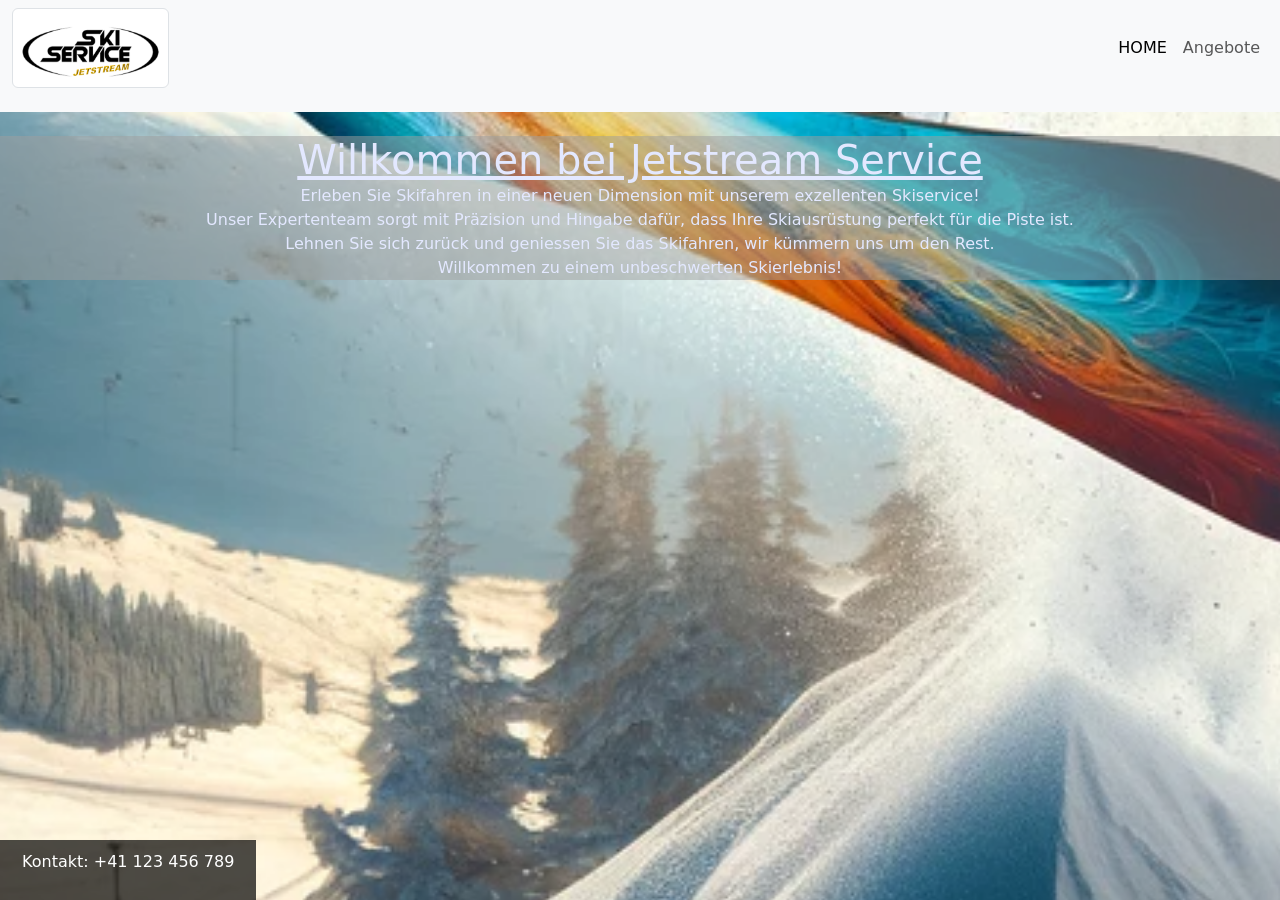
<file: Front-end/index.html>
<!doctype html>
<html lang="en">
<head>
  <meta charset="utf-8">
  <meta name="viewport" content="width=device-width, initial-scale=1">
  <title>SKI SERVICE</title>
  <link href="https://cdn.jsdelivr.net/npm/bootstrap@5.3.1/dist/css/bootstrap.min.css" rel="stylesheet" integrity="sha384-4bw+/aepP/YC94hEpVNVgiZdgIC5+VKNBQNGCHeKRQN+PtmoHDEXuppvnDJzQIu9" crossorigin="anonymous">
<!--Kontaktinfos-->
  <link rel="stylesheet" type="text/css" href="styles/main.css">

</head>
<body>
  <nav class="navbar navbar-expand-lg bg-body-tertiary">
    <div class="container-fluid">
      <div class="col-2">
        <a href="index.html"><img src="bilder/LogoJetstream.png" alt="Mein Logo" class="img-thumbnail logo-image"></a>
      </div>
      <button class="navbar-toggler" type="button" data-bs-toggle="collapse" data-bs-target="#navbarNav" aria-controls="navbarNav" aria-expanded="false" aria-label="Toggle navigation">
        <span class="navbar-toggler-icon"></span>
      </button>
      <div class="collapse navbar-collapse col-3" id="navbarNav">
        <ul class="navbar-nav ms-auto">
          <li class="nav-item">
            <a class="nav-link active" aria-current="page" href="./index.html">HOME</a>
          </li>
          <li class="nav-item">
            <a class="nav-link" href="./angebot.html">Angebote</a>
          </li>
        </ul>
      </div>
    </div>    
  </nav>
  <!--    your code here        -->
  <nav class="navbar navbar-expand-lg bg-body-tertiary">
    <!-- ... (Dein Navigationscode) ... -->
</nav>

<!-- ... (Weitere Abschnitte deiner Webseite) ... -->

<!-- Kontakt-Bereich -->
<section class="kontakt">
    <div class="container">
        <div class="kontakt-information">
            <div class="row">
                <div class="col-md-12">
                    <p>Kontakt: +41 123 456 789</p>
                </div>
            </div>
        </div>
    </div>
</section>
<br>
  <div id="titletextfield">
    <h1  class="grauerhintergrund" id="grau1"><u>Willkommen bei Jetstream Service</u></h1>
    <p  class="grauerhintergrund" id="grau2">Erleben Sie Skifahren in einer neuen Dimension mit unserem exzellenten Skiservice!</p>
    <p  class="grauerhintergrund" id="grau3">Unser Expertenteam sorgt mit Präzision und Hingabe dafür, dass Ihre Skiausrüstung perfekt für die Piste ist.<br> Lehnen Sie sich zurück und geniessen Sie das Skifahren, wir kümmern uns um den Rest.</p>
    <p  class="grauerhintergrund" id="grau4">Willkommen zu einem unbeschwerten Skierlebnis!</p>
  </div>
<!-- Angebot-Bereich -->
<section id="angebot" class="angebot">
  <div class="container">
    <div class="dienstleistungen">
      <!-- Hier können Sie die Dienstleistungen auflisten -->
    </div>
  </div>
</section>

<!-- Anmeldeformular-Bereich -->
<section class="anmeldung">
  <div class="container">
    <form action="submit_url" method="POST">
      <!-- Formularfelder hier einfügen         <button type="submit">Anmeldung absenden</button>-->
    </form>
  </div>


  <script src="https://cdn.jsdelivr.net/npm/bootstrap@5.3.1/dist/js/bootstrap.bundle.min.js" integrity="sha384-HwwvtgBNo3bZJJLYd8oVXjrBZt8cqVSpeBNS5n7C8IVInixGAoxmnlMuBnhbgrkm" crossorigin="anonymous"></script>
</body>
</html>
</file>
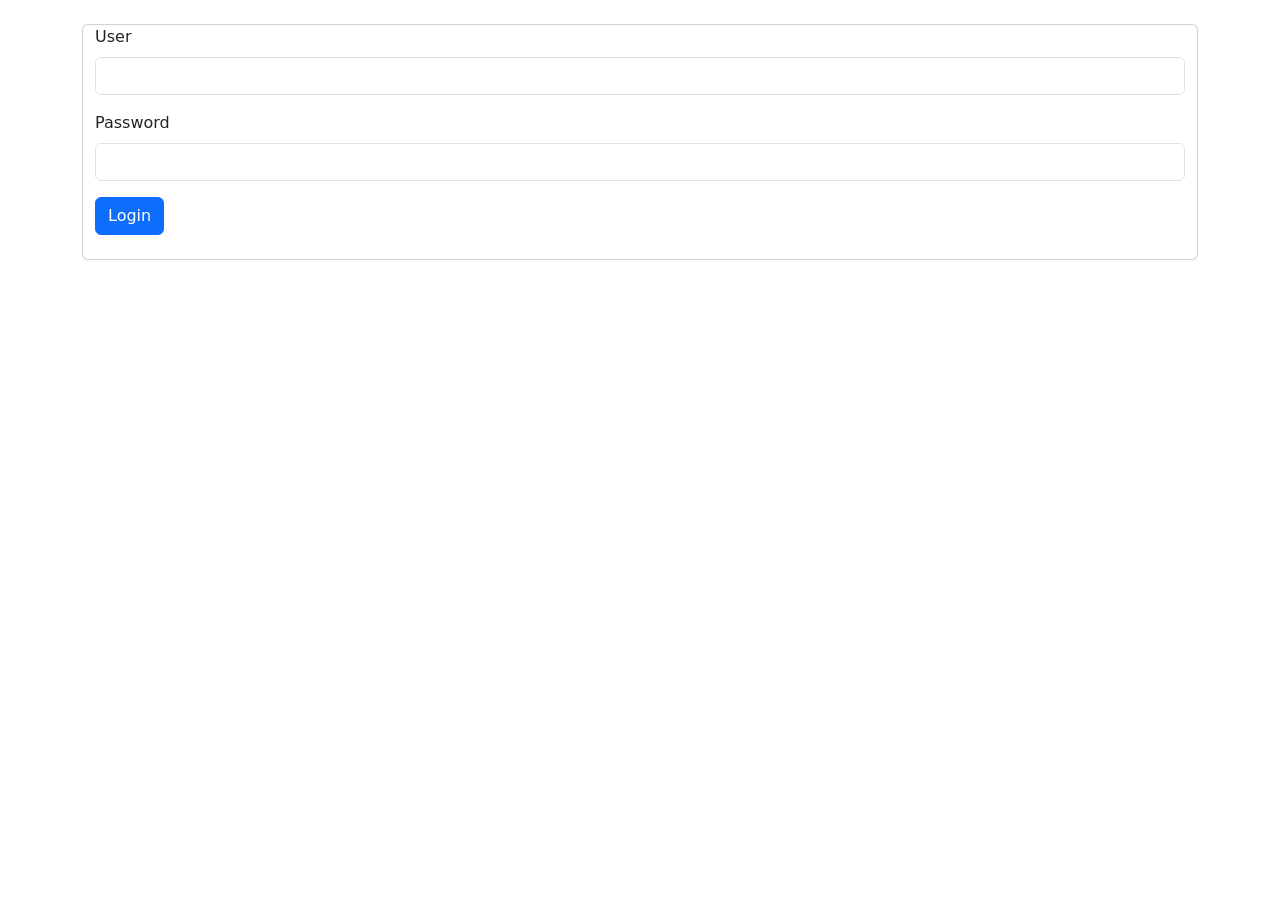
<file: Front-end/login.html>
<!DOCTYPE html>
<html lang="en">

<head>
    <meta charset="utf-8" />
    <meta name="viewport" content="width=device-width, initial-scale=1" />
    <title>Login</title>
    <link href="https://cdn.jsdelivr.net/npm/bootstrap@5.3.2/dist/css/bootstrap.min.css" rel="stylesheet"
        integrity="sha384-T3c6CoIi6uLrA9TneNEoa7RxnatzjcDSCmG1MXxSR1GAsXEV/Dwwykc2MPK8M2HN" crossorigin="anonymous" />
</head>

<body>
    <br />
    <div class="container-sm">
        <div class="card">
            <form class="container-sm">
                <div class="mb-3">
                    <label for="UserLogin" class="form-label">User</label>
                    <input type="User" class="form-control" id="UserLogin" aria-describedby="UserHelp" required />
                </div>
                <div class="mb-3">
                    <label for="pwdLogin" class="form-label">Password</label>
                    <input type="password" class="form-control" id="pwdLogin" required />
                </div>
                <button type="submit" class="btn btn-primary" id="loginButton">
                    Login
                </button>
            </form>
            <br />
        </div>
    </div>
    <div id="loginInfo"></div>
    <script src="https://cdn.jsdelivr.net/npm/bootstrap@5.3.2/dist/js/bootstrap.bundle.min.js"
        integrity="sha384-C6RzsynM9kWDrMNeT87bh95OGNyZPhcTNXj1NW7RuBCsyN/o0jlpcV8Qyq46cDfL"
        crossorigin="anonymous"></script>
    <script src="./scripts/login.js"></script>
</body>

</html>
</file>
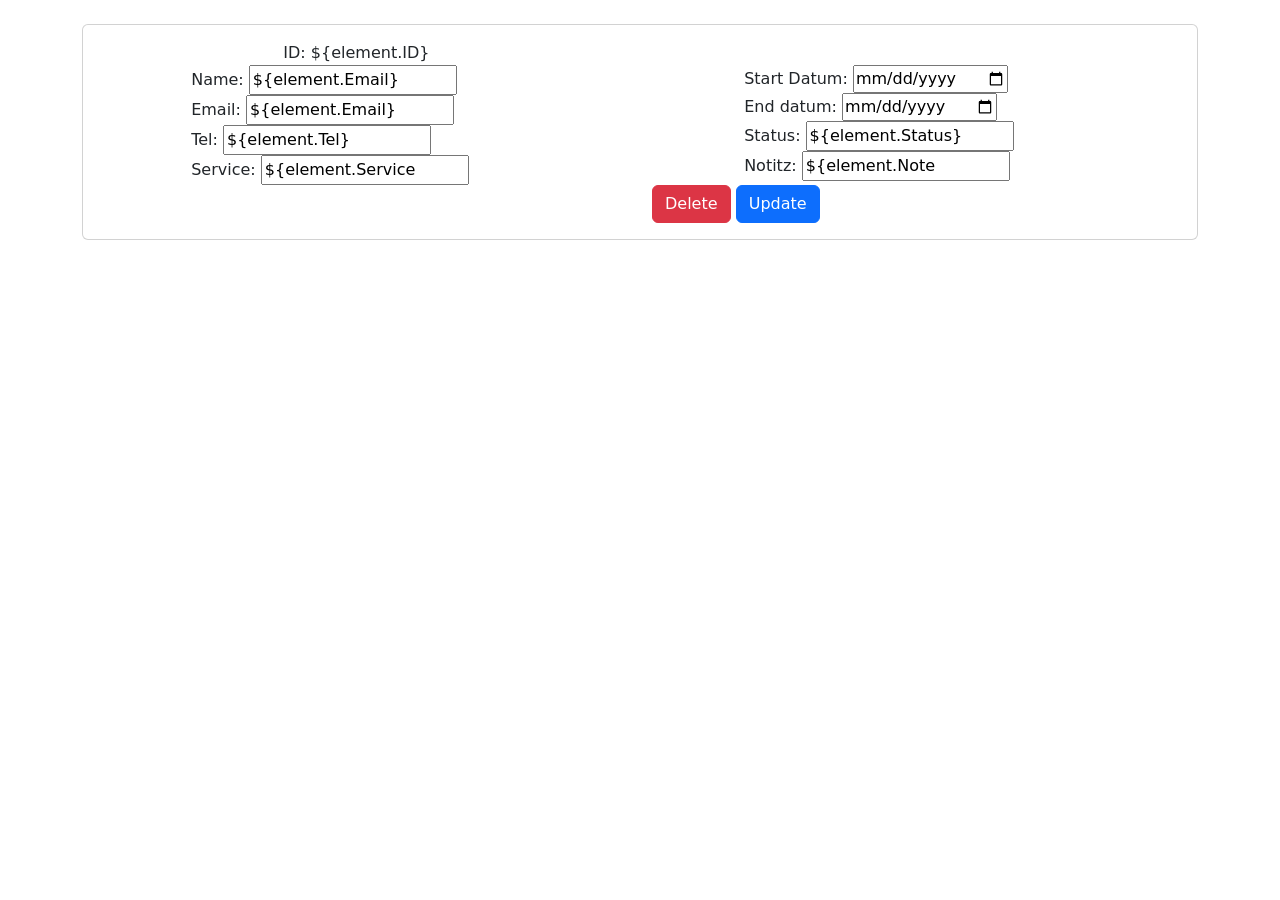
<file: Front-end/design-tests/displayElement.html>
<!doctype html>
<html lang="en">

<head>
    <meta charset="utf-8">
    <meta name="viewport" content="width=device-width, initial-scale=1">
    <title>List Element</title>
    <link href="https://cdn.jsdelivr.net/npm/bootstrap@5.3.2/dist/css/bootstrap.min.css" rel="stylesheet"
        integrity="sha384-T3c6CoIi6uLrA9TneNEoa7RxnatzjcDSCmG1MXxSR1GAsXEV/Dwwykc2MPK8M2HN" crossorigin="anonymous">
</head>

<body>
    <br>
    <div class="container-sm">
        <div class="card">
            <div class="card-body">
                <div class="row">
                    <div class="col-2"></div>
                    <div class="col-10">
                        <label>ID: ${element.ID}</label>
                    </div>
                </div>
                <div class="row">
                    <div class="col-1"></div>
                    <div class="col-4">
                        <label id="labelFor${element.name}Input" for="${element.name}Input">Name: </label>
                        <input id="${element.Email}Input" value="${element.Email}" type="text">
                        <br>
                        <label id="labelFor${element.Email}Input" for="${element.Email}Input">Email:</label>
                        <input id="${element.Email}Input" value="${element.Email}" type="email">
                        <br>
                        <label id="labelFor${element.Tel}Input" for="${element.Tel}Input">Tel: </label>
                        <input id="${element.Tel}Input" value="${element.Tel}" type="tel">
                        <br>
                        <label id="labelFor${element.Service}Input" for="${element.Service}Input">Service: </label>
                        <input id="${element.Service}Input" value="${element.Service">
                    </div>
                    <div class="col-2"></div>
                    <div class="col-4">
                        <label id="labelFor${element.startDate}Input" for="${element.startDate}Input">Start Datum:
                        </label>
                        <input id="${element.startDate}Input" value="${element.startDate}" type="date">
                        <br>
                        <label id="labelFor${element.FinishDate}Input" for="${element.FinishDate}}Input">End
                            datum:</label>
                        <input id="${element.FinishDate}}Input" value="${element.FinishDate}}" type="date">
                        <br>
                        <label id="labelFor${element.Status}Input" for="${element.Status}Input">Status: </label>
                        <input id="${element.Status}Input" value="${element.Status}">
                        <br>
                        <label id="labelFor${element.Note}Input" for="${element.Note}Input">Notitz: </label>
                        <input id="${element.Note}Input" value="${element.Note" type="text">
                    </div>
                    <div class="col-1"></div>
                    <br>
                    <div class="col-6"></div>
                    <div class="col-6">
                        <button type="button" class="btn btn-danger">Delete</button>
                        <button type="button" class="btn btn-primary">Update</button>
                    </div>
                    <div class="col-1"></div>
                </div>
            </div>
        </div>
    </div>
    <script src="https://cdn.jsdelivr.net/npm/bootstrap@5.3.2/dist/js/bootstrap.bundle.min.js"
        integrity="sha384-C6RzsynM9kWDrMNeT87bh95OGNyZPhcTNXj1NW7RuBCsyN/o0jlpcV8Qyq46cDfL"
        crossorigin="anonymous"></script>
</body>

</html>
</file>
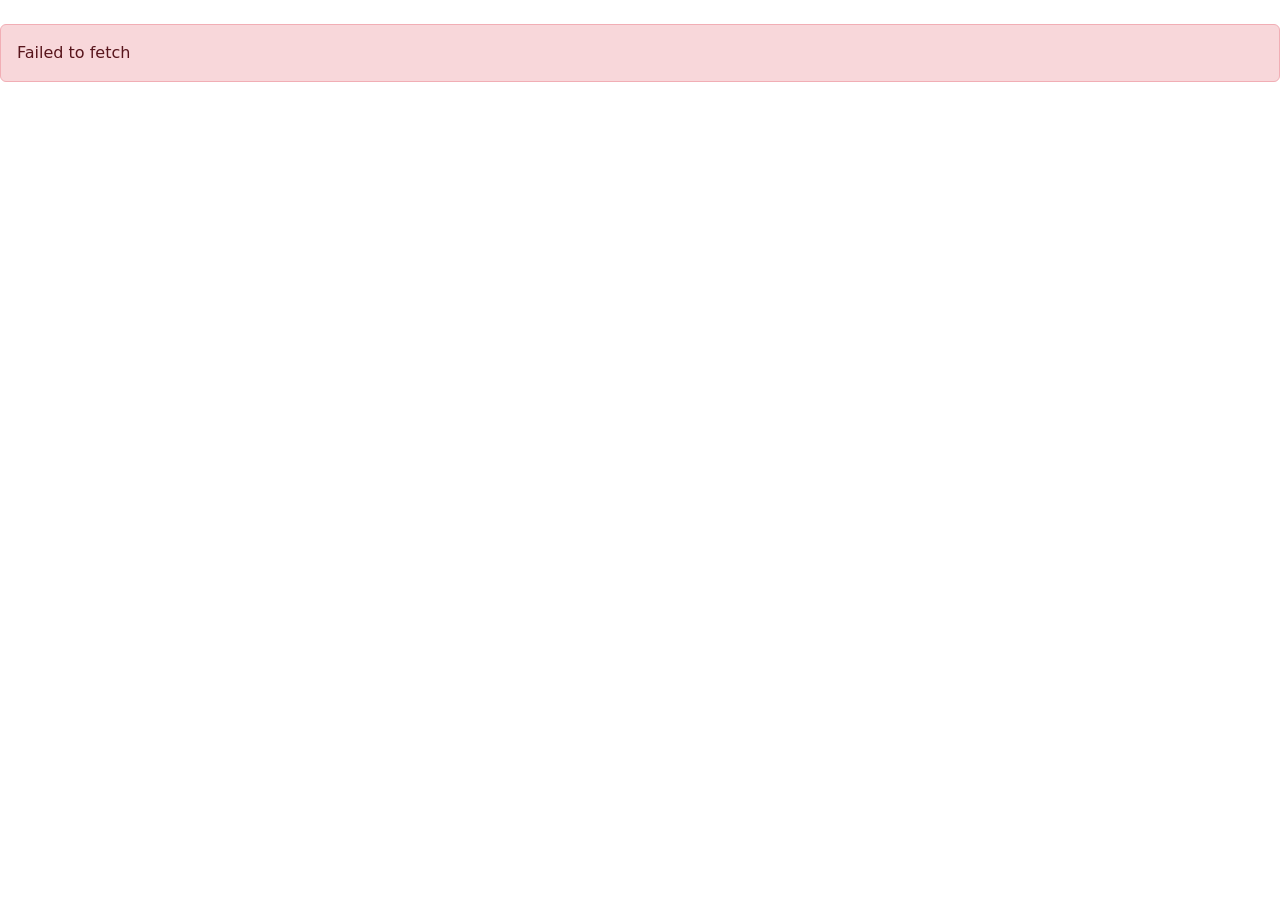
<file: Front-end/service/dashboard.html>
<!doctype html>
<html lang="en">
  <head>
    <meta charset="utf-8">
    <meta name="viewport" content="width=device-width, initial-scale=1">
    <title id="webTitle"></title>
    <link href="https://cdn.jsdelivr.net/npm/bootstrap@5.3.2/dist/css/bootstrap.min.css" rel="stylesheet" integrity="sha384-T3c6CoIi6uLrA9TneNEoa7RxnatzjcDSCmG1MXxSR1GAsXEV/Dwwykc2MPK8M2HN" crossorigin="anonymous">
  </head>
  <body>
    <br>
    <div id="alertInfo"></div>
    <div id="mainView">

    </div>
    <script src="https://cdn.jsdelivr.net/npm/bootstrap@5.3.2/dist/js/bootstrap.bundle.min.js" integrity="sha384-C6RzsynM9kWDrMNeT87bh95OGNyZPhcTNXj1NW7RuBCsyN/o0jlpcV8Qyq46cDfL" crossorigin="anonymous"></script>
    <script src="./main.js"></script>
  </body>
</html>
</file>
<file: Front-end/styles/main.css>
.logo-image {
    max-width: 75%;
    height: auto;
}

body {
    background-image: url('../bilder/Hintergrundfürwebseite.jpg');
    background-size: 3000px;
    background-repeat: no-repeat;
    background-position: center;
    /* Weitere CSS-Eigenschaften für den Hintergrund */
}

.kontakt {
    position: fixed;
    bottom: 0;
    left: 0;
    padding: 10px;
    background-color: rgba(0, 0, 0, 0.7);
    color: white;
    width: auto;
    text-align: left;
    z-index: 1000;
}

.grauerhintergrund {
    color: rgb(227, 232, 255);
    margin: 0px;
    background-color: rgb(160, 160, 160, 0.5);
}

#titletextfield {
    text-align: center;
}
</file>
